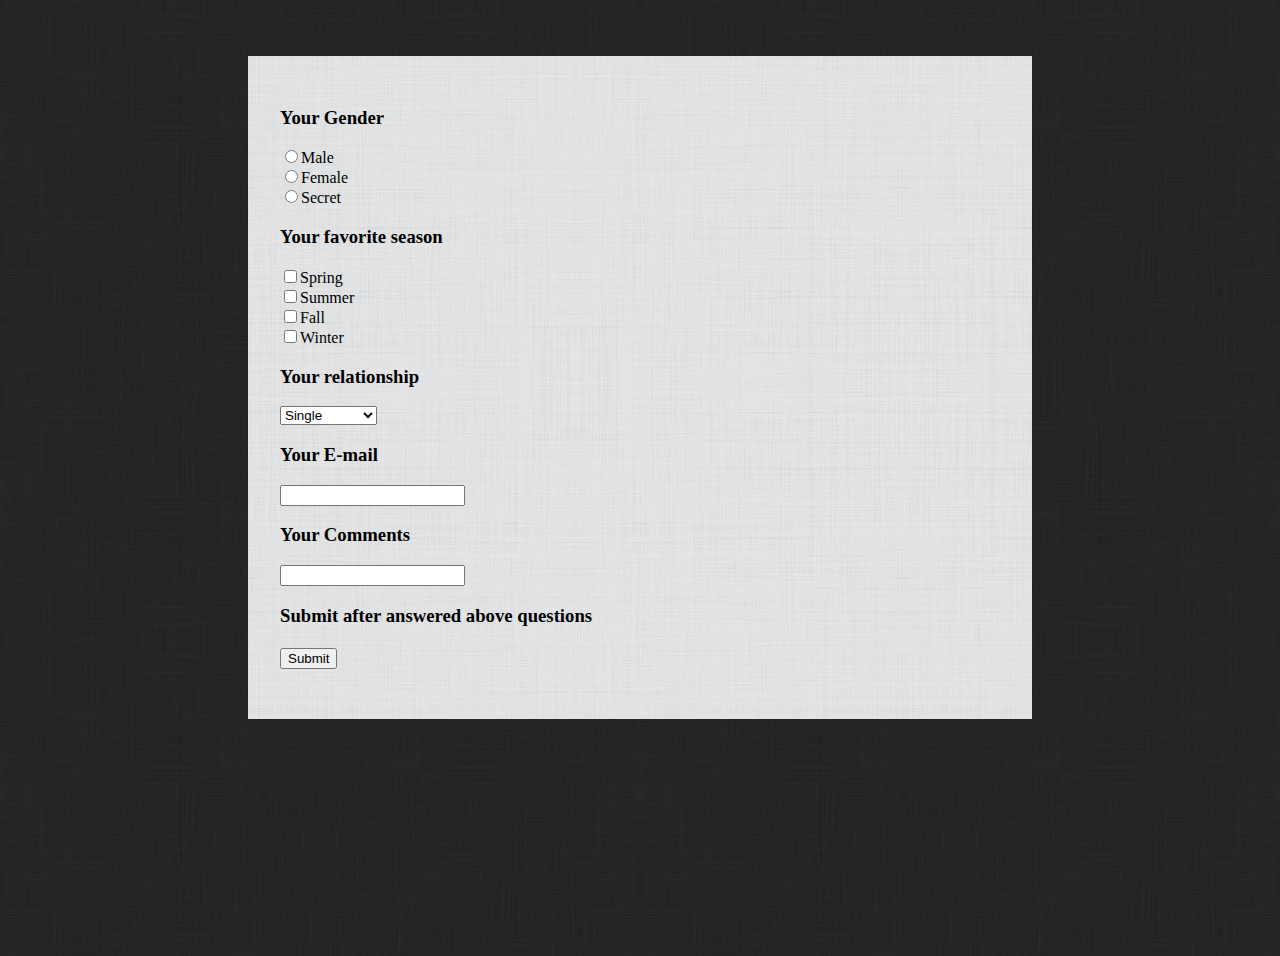
<file: form.html>
<!DOCTYPE html>
<html>
   <head>
	   <meta charset="UTF-8">
	   <meta name="viewport" content="width=device-width, initial-scale=1">
	   <link rel="stylesheet" type="text/css" href="form.css">
	   <title>Contact Form</title>
   </head>
   
   <body>
	   <section>
	   
	   <div class="main_sec">
		   <div class="text">
		   <form action="https://docs.google.com/spreadsheet/formResponse?formkey=dDZ3dGNNLVFBTjR4bktTNGhQVEFfa3c6MA&amp;ifq" method="POST">
 				<input type="hidden" name="entry.0.single" value="99703028"></input>
			
				<h3>Your Gender</h3>
					<input type="radio" name="entry.1.group" value="Boy">Male</input><br/>
 					<input type="radio" name="entry.1.group" value="Girl">Female</input><br/>
					<input type="radio" name="entry.1.group" value="Secret">Secret</input><br/>
			
				<h3>Your favorite season</h3>
 					<input type="checkbox" name="entry.2.group" value="spring">Spring</input><br/>
 					<input type="checkbox" name="entry.2.group" value="summer">Summer</input><br/>
 					<input type="checkbox" name="entry.2.group" value="Fall">Fall</input><br/>
					<input type="checkbox" name="entry.2.group" value="Winter">Winter</input><br/>
			
				<h3>Your relationship</h3>
 					<select name="entry.3.single">
 						<option value="single">Single</option>
 						<option value="dating">Dating</option>
 						<option value="married">Married</option>
 						<option value="Complicated">Complicated</option>
					  <option value="secret">Secret</option>
 					</select><br/>
				
				<h3>Your E-mail</h3>
 					<input type="email" name="entry.4.single"></input><br/>
			
				<h3>Your Comments</h3>
 					<input class="comment" type="text" name="entry.5.single"></input><br/>
				
				<h3>Submit after answered above questions</p>
 					<input class="submit" type="submit" name="submit" value="Submit"></input>   
				    
			</form>
		</div>
  	   </div>
	   
	   </section>
   </body>
</html>
</file>
<file: form.css>
.hidden{
	display:none;
}

/* all cover */
html{
  width: 100%;
  height: 100%;
  font: 'Lato', sans-serif;
} 

/* background */
body {
	padding-top:3em;
	padding-left:15em;
	padding-right:15em;
	
	height: 100%;
	background: url(black_linen_v2.png) repeat;
}

section {
  display: table;
  width: 100%;
  height: 100%;
}

.main_sec{
	background: url(whitey.png) repeat;
}

.text{
	padding:2em;
}
</file>
